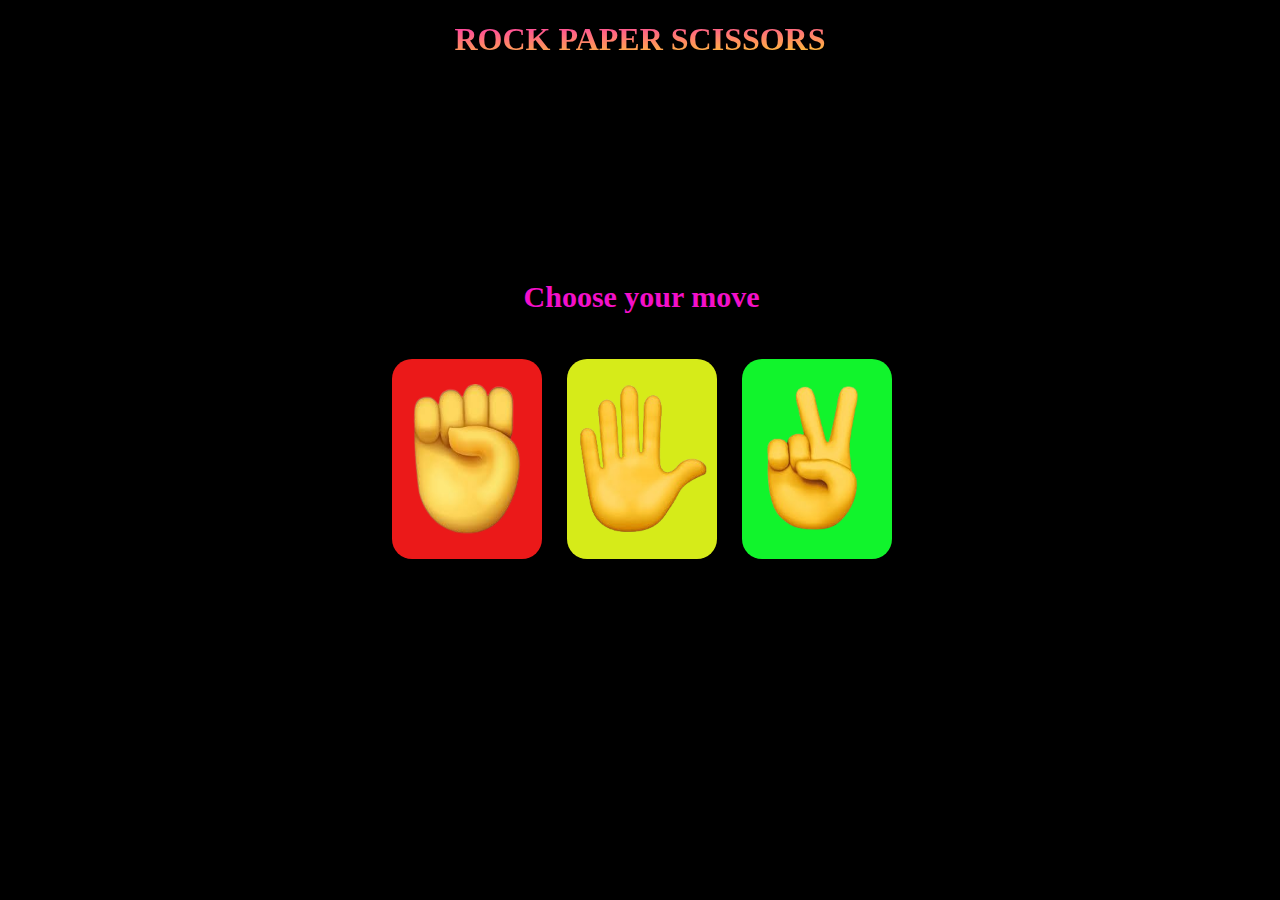
<file: index.html>
<!DOCTYPE html>
<html lang="en">
<head>
    <meta charset="UTF-8">
    <meta name="viewport" content="width=device-width, initial-scale=1.0">
    <title>RPS Game</title>
    <link rel="stylesheet" href="rps.css">
    <h1 class="heading">ROCK PAPER SCISSORS</h1>
</head>
<body>
    <div class="container">
        <h2>Choose your move</h2>
        <div class="pictures">
            <div class="pict" id="rock"><img src="rock.png"></div>
        <div class="pict"id="paper"> <img src="paper.png"></div>
    <div class="pict" id="scissor"> <img src="scissor.png"></div>
        </div>
        <div class="details">
        <div class="compchoice"></div>
        <div class="userchoice"></div>
        <div class="win"><p class="win">UserWins</p></div>
        <div class="result">
            <div class="Userpoints"></div>
            <div class="Computerpoints"></div>
        </div>
    </div>
    </div>

    <script src="rps.js"></script>
    
</body>
</html>
</file>
<file: rps.css>
body{
background-color: black;
overflow-x:hidden;
overflow-y:hidden;
}
.heading {
    text-align: center;
    background: linear-gradient(to top left, yellow, rgb(255, 0, 217));
    -webkit-background-clip: text;
    -webkit-text-fill-color: transparent;
}
.container{
    height:75vh;
    width:99vw;
    background-color: rgb(0, 0, 0);
    display:flex;
    justify-content: center;
    align-items: center;
    flex-direction: column;
    gap:20px;
    color:rgb(243, 16, 201);
    font-family: cursive;
    font-size: 20px;
}

.pictures{
    height:200px;
    width:650px;
    display:flex;
    gap:25px;
    justify-content: center;

}
.pictures img{
    height:150px;
    width:150px;
}
.pict{
    display: flex;
    align-items: center;
    justify-content: center;
    border-radius:20px;
}

#rock{
    background:rgb(235, 25, 25);
}
#rock:hover{
    background-color:rgb(118, 7, 7) ;
    transition: background-color 0.3s ease;
}
#paper{
    background-color:rgb(214, 235, 25);
    
}
#paper:hover{
    background-color:rgb(176, 195, 11);
    transition: background-color 0.3s ease;
}
#scissor{
    background-color:rgb(17, 244, 44);
}
#scissor:hover{
    background-color:rgb(11, 177, 30);
    transition: background-color 0.3s ease;
}

.hide{
    display:none;/*hiding the winner mssg beforehand*/
}
.result{
    display:flex;
    gap:15px;
}
@media(max-width:530px){
    *{
        font-size: 18px;
        display:flex;
        flex-direction: column;
        justify-content: center;
        align-items: center;
        
    }
    
    .details
    {
        margin-top:50px;
    }
    .container{
        display:flex;
        gap:14px;
        
    }
    .pictures{
        display: flex;
        flex-direction: column;
        width:50px;
        gap:2px;
        
    }
    .pictures img{
        height:80px;
        width:80px;
    }
    .result{
        gap:2px;
    }

}
@media((min-width:100px) and (max-width:200px)){
*{
    font-size: 12px;
}
}
</file>
